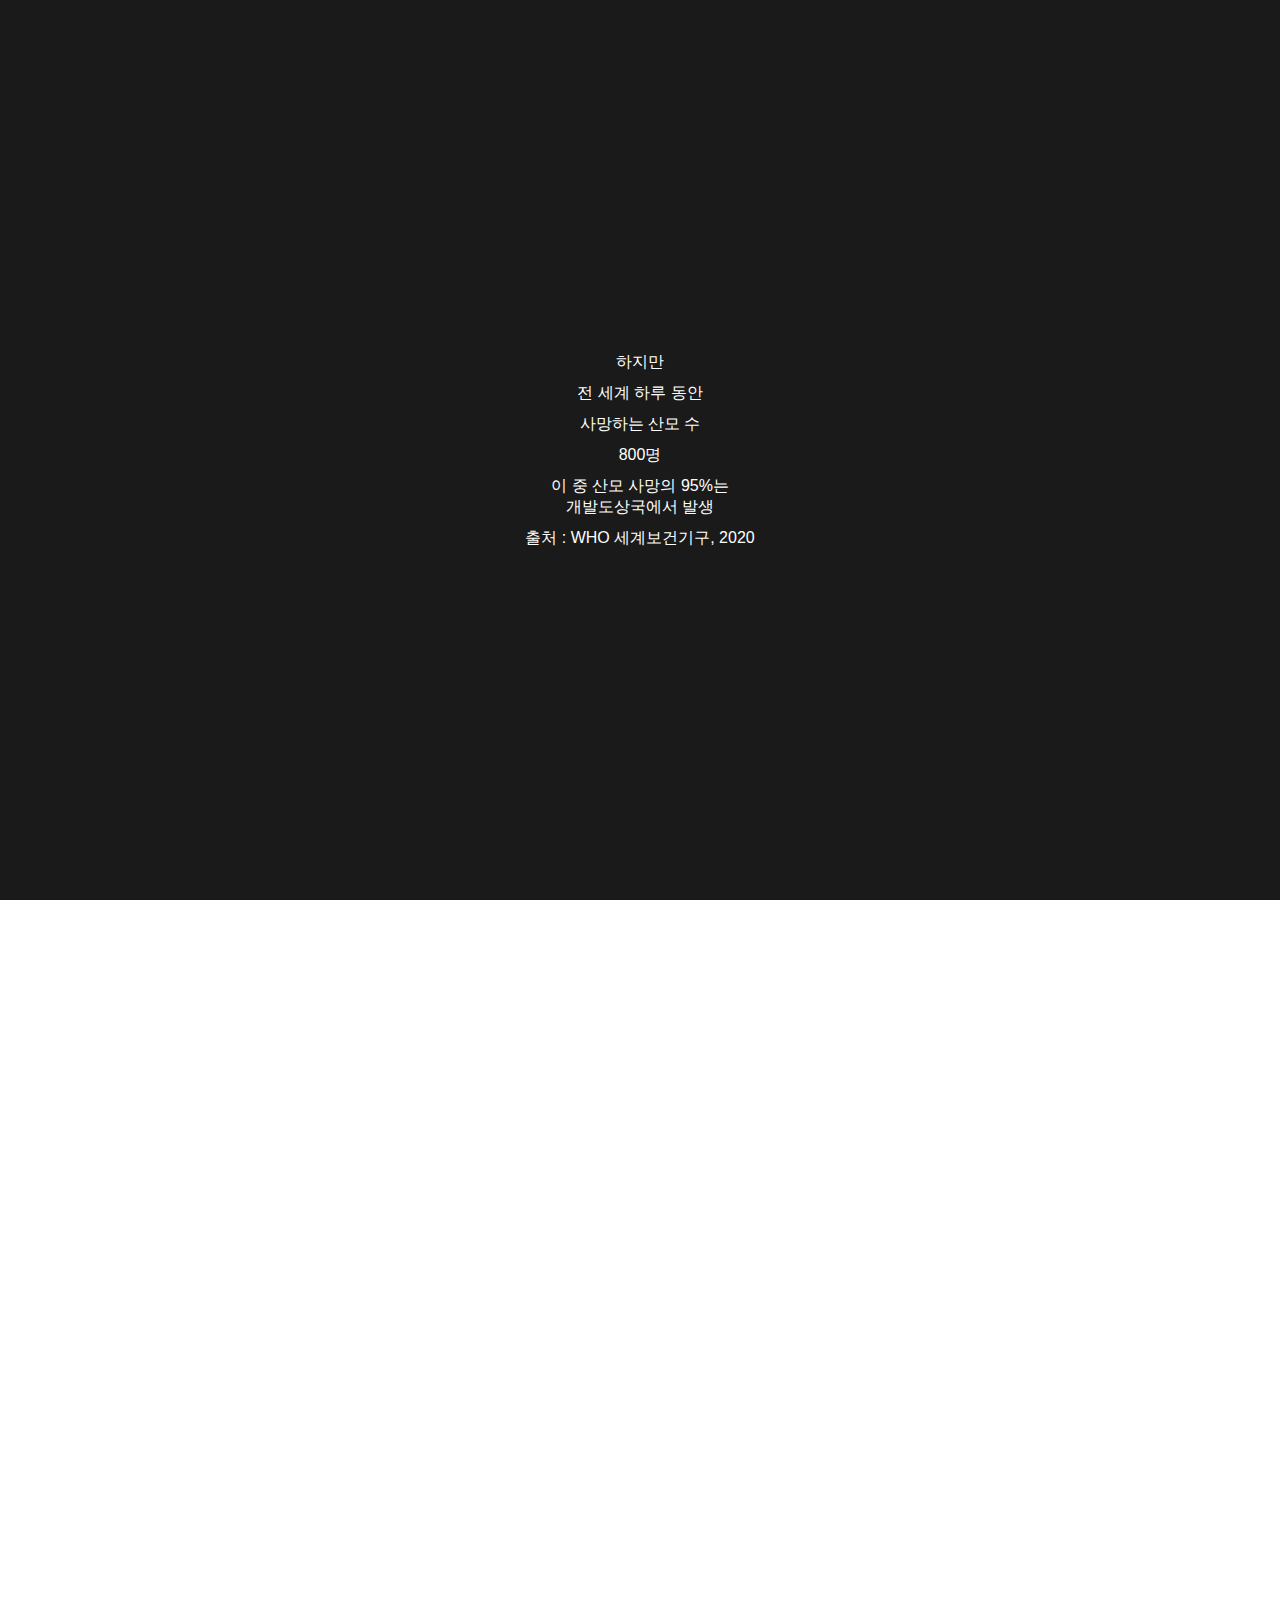
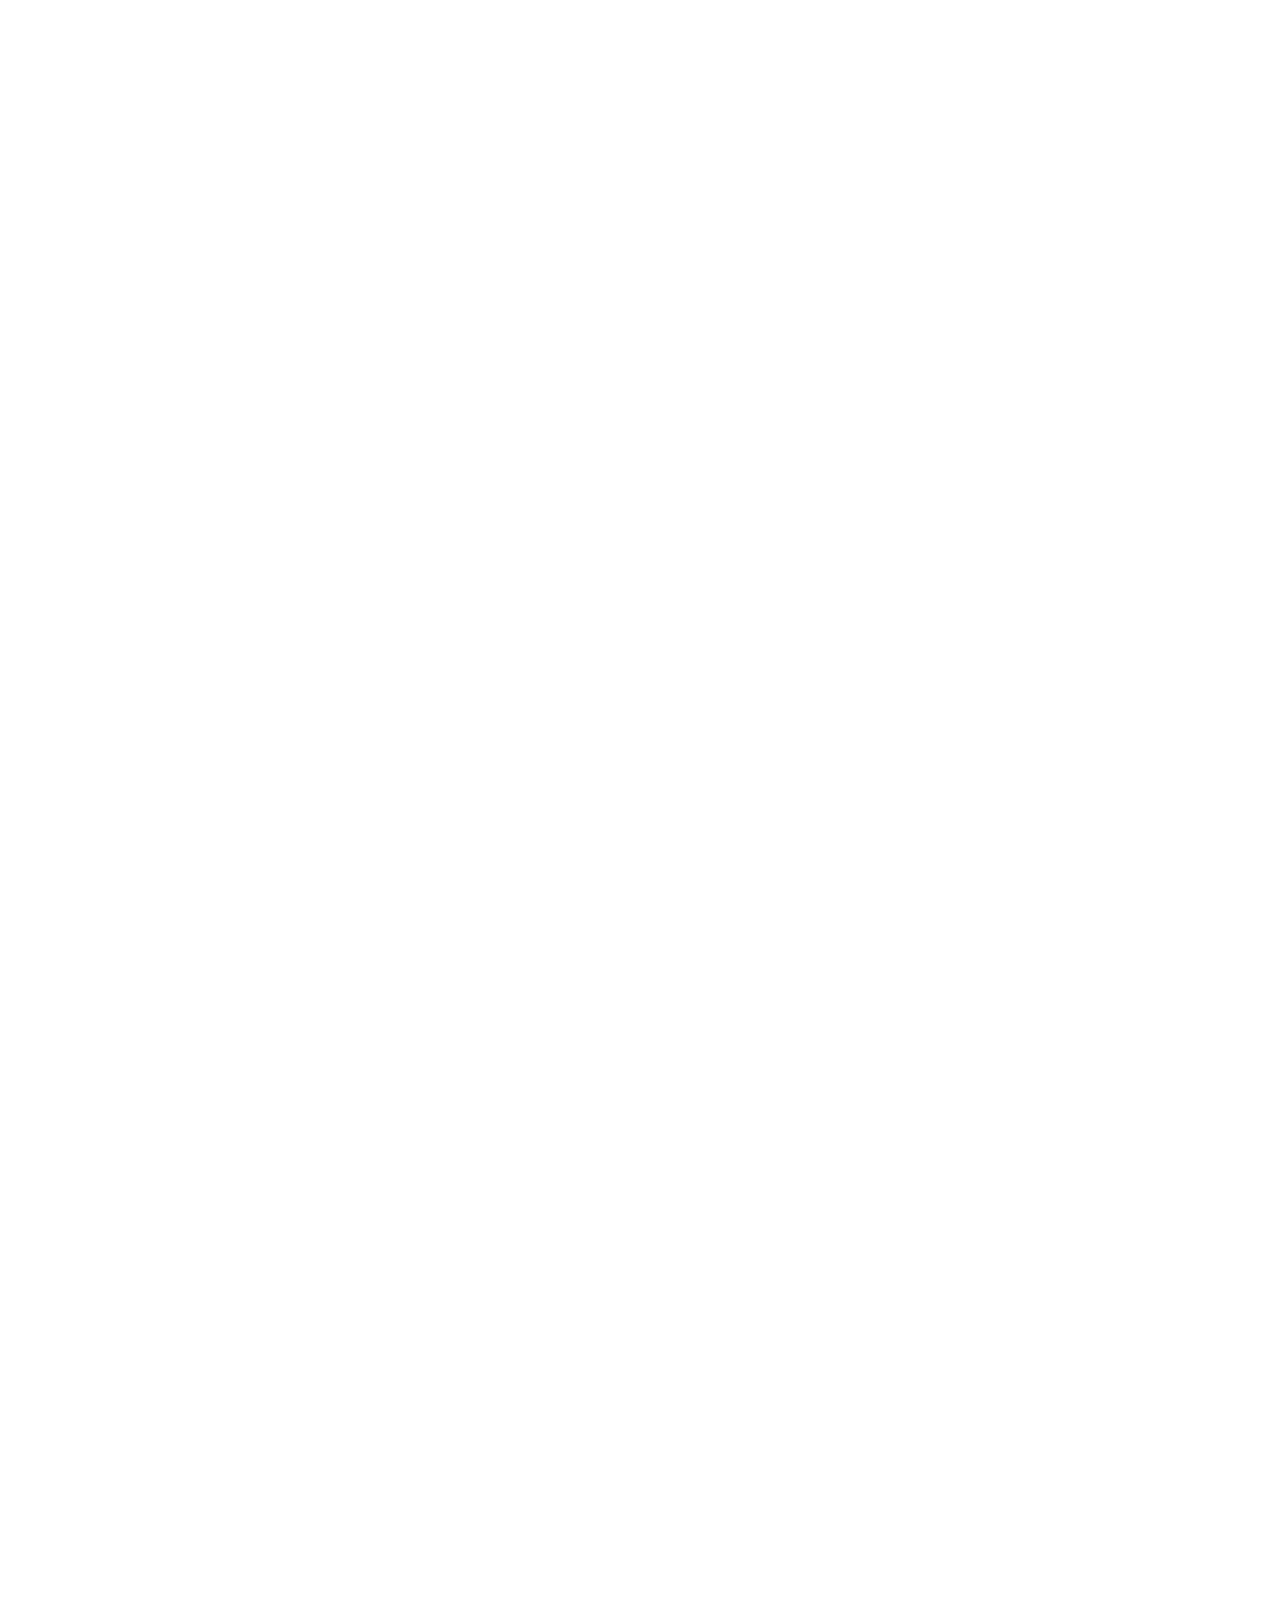
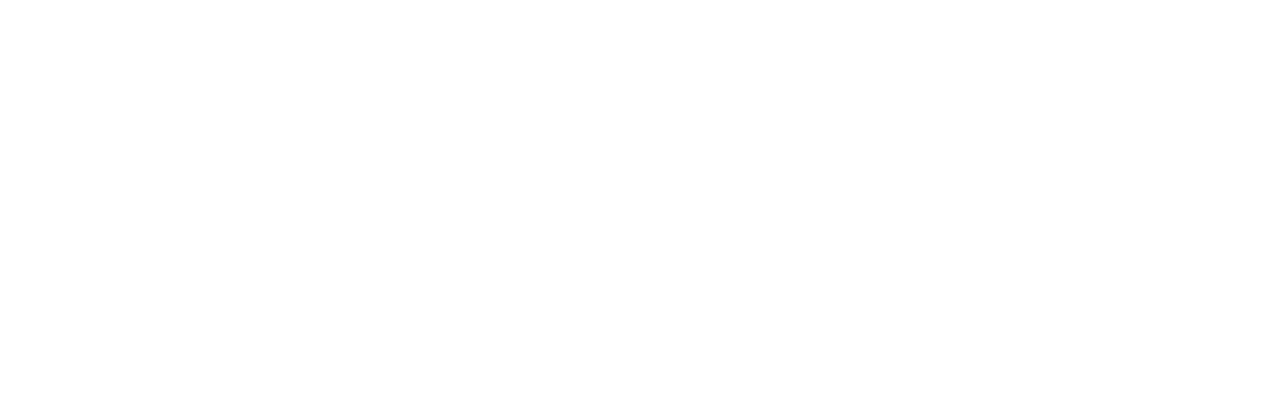
<file: test.html>
<!DOCTYPE html>
<html lang="en">
  <head>
    <meta charset="UTF-8" />
    <meta name="viewport" content="width=device-width, initial-scale=1.0" />
    <title>Swiper FullPage</title>

    <!-- Swiper CSS -->
    <link href="https://cdn.jsdelivr.net/npm/swiper@9/swiper-bundle.min.css" rel="stylesheet" />

    <style>
      body,
      html {
        margin: 0;
        padding: 0;
        height: 100%;
        font-family: "Arial", sans-serif;
        overflow: hidden; /* 스크롤바 숨기기 */
      }

      .swiper-container {
        width: 100%;
        height: 100%;
      }

      .swiper-slide {
        display: flex;
        justify-content: center;
        align-items: center;
        text-align: center;
        color: white;
        background: #000;
      }

      .item {
        width: 80%;
        text-align: center;
      }

      .item p {
        margin: 10px 0;
      }

      .item img {
        max-width: 100%;
        height: auto;
      }
    </style>
  </head>
  <body>
    <!-- Swiper -->
    <div class="swiper-container">
      <div class="swiper-wrapper">
        <!-- Section 1 -->
        <div class="swiper-slide" style="background: #1a1a1a">
          <div class="item">
            <p class="t01 fm-paper fw-600 text-white">하지만</p>
            <p class="t01 fm-paper fw-600 text-white">전 세계 하루 동안</p>
            <p class="t01 fm-paper fw-600 text-white">사망하는 산모 수</p>
            <p class="t02 fm-paper fw-800 text-red">
              <em class="d-inline rest-one"></em>800<span class="d-inline">명</span><em class="d-inline rest-two"></em>
            </p>
            <p class="t03 fm-paper fw-400 text-white">
              이 중 <span class="fw-600 line">산모 사망의 95%는</span><br />
              <span class="fw-600 line">개발도상국에서 발생</span>
            </p>
            <p class="flx text-white">출처 : WHO 세계보건기구, 2020</p>
          </div>
        </div>

        <!-- Section 2 -->
        <div class="swiper-slide" style="background: #333">
          <div class="item">
            <p class="t01 fm-paper fw-500 mb">산모가 사망하는<br />가장 큰 이유는</p>
            <p class="t01 fm-paper fw-500">
              <span class="line">빈곤으로 기본적인 진료조차</span><br />
              <span class="line">받지 못하기 때문에</span>
            </p>
            <p class="t02 fm-paper fw-700 text-red">
              하루에 수백 명의 아기가<br />
              <span class="line">생명을 잃고 있습니다.</span>
            </p>
          </div>
        </div>

        <!-- Section 3 -->
        <div class="swiper-slide" style="background: #555">
          <div class="item">
            <p class="t01 mb fm-paper fw-600 text-white">세이브더칠드런은</p>
            <p class="t01 fm-paper fw-600 text-white">소중한 생명을 포기할 수 없기에</p>
            <p class="t02 fm-paper fw-700">
              <span class="d-inline text-red">매년</span><br />
              <span class="d-inline text-red">한 생명을 살리는</span><br />
              <span class="d-inline text-red">따뜻한 움직임을</span><br />
              <span class="d-inline text-red">시작합니다.</span>
            </p>
          </div>
        </div>

        <!-- Section 4 -->
        <div class="swiper-slide" style="background: #777">
          <div class="item">
            <p class="t01 mb fm-paper fw-600">이 여정을</p>
            <p class="t01 fm-paper fw-600">함께 만들어갈 사람들</p>
            <img src="./assets/img/main/sec03_tit.png" alt="더 레드 선수단" />
            <p class="t03 fm-paper fw-700">신생아를 살리는</p>
            <p class="t03 fm-paper fw-700">
              <span class="line"><span class="text-red">더 레드 선수단</span>이</span>
            </p>
            <p class="t03 fm-paper fw-700"><span class="line">되어주세요.</span></p>
          </div>
        </div>
      </div>
    </div>

    <!-- Swiper JS -->
    <script src="https://cdn.jsdelivr.net/npm/swiper@9/swiper-bundle.min.js"></script>
    <script>
      // Swiper 초기화
      const swiper = new Swiper(".swiper-container", {
        direction: "vertical", // 수직 스크롤
        mousewheel: true, // 마우스 휠 이벤트 활성화
        speed: 1000, // 섹션 전환 속도
        loop: false, // 섹션 반복 방지
        on: {
          slideChange: function () {
            console.log("현재 슬라이드:", this.activeIndex);
          },
        },
      });
    </script>
  </body>
</html>
</file>
